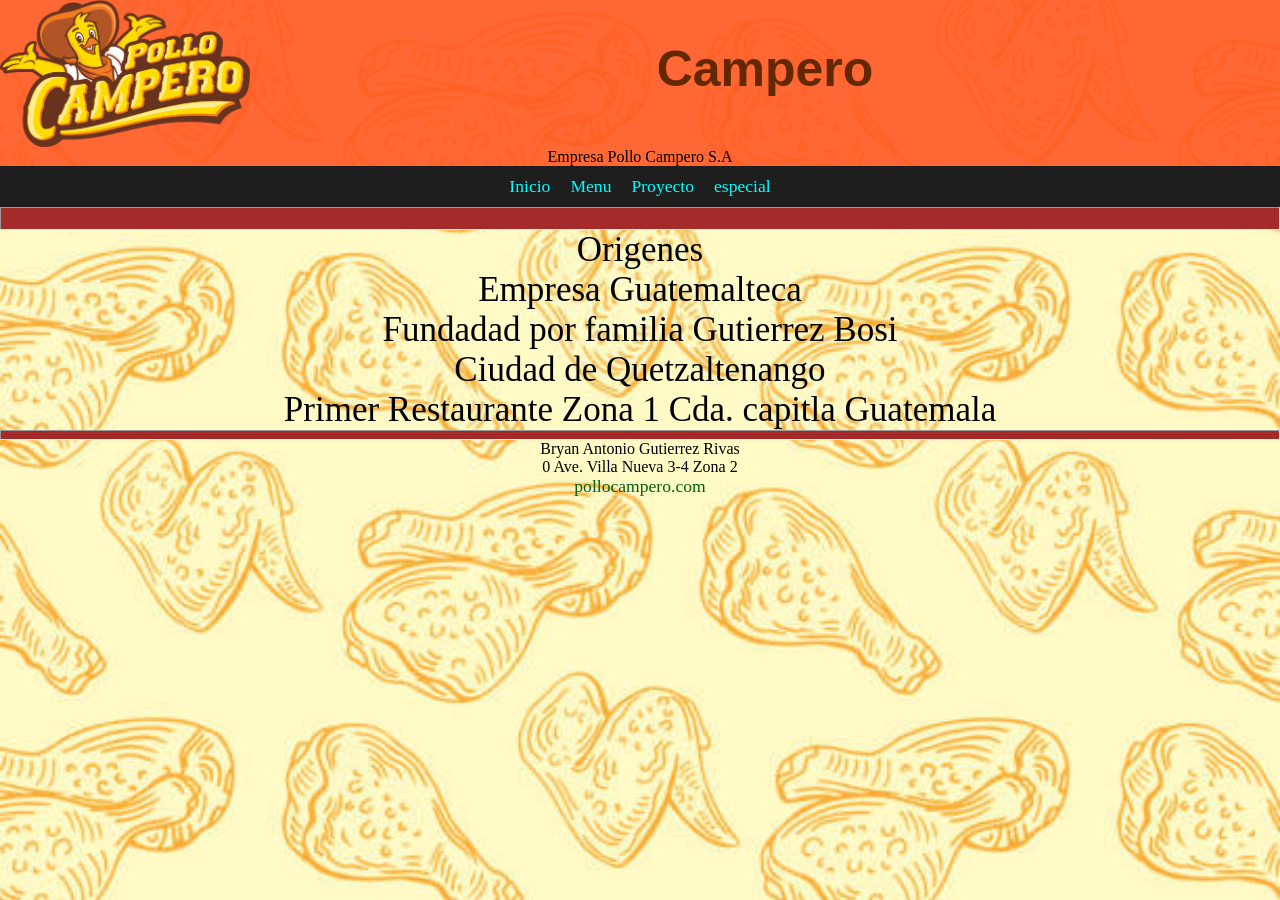
<file: index.html>
<!DOCTYPE html>
<html lang="en">
<head>
    <meta charset="UTF-8">
    <meta name="viewport" content="width=device-width, initial-scale=1.0">
  
    <link rel="stylesheet" href="css/style.css">
    <title>Document</title>
</head>
<body>
    <header>
        <div class="cab">
        <img  class= "cam " src="img/pollo.png" > 
        <center>
       
        <h1>Campero</h1>
        <p>Empresa Pollo Campero S.A</p>
    </center>
</div>
        <div class="bar">
            <button onclick="abrir_cerrar_menu ()" class='boton_menu' id='x'></button>
        </div>
       
        <nav id="menu" class="desplegable">
            <ul>
    <li><a href="./index.html">Inicio</a></li>
    <li><a href="menu.html">Menu</a></li>
    <li><a href="proy.html">Proyecto</a></li>
    <li><a href="esp.html">especial</a></li>
            </ul>
        </nav>
    </header>
    <script src="java/main.js"> </script>
   <hr size="25">
<main><center>
    <div class="c1">
    Origenes<br>
    Empresa Guatemalteca<br>
    Fundadad por familia Gutierrez Bosi <br>
    Ciudad de Quetzaltenango <br>
    Primer Restaurante Zona 1 Cda. capitla Guatemala
</div>
</center></main>
<hr size="12">

<a id="ps"> </a>

<footer> 
    <center>
     Bryan Antonio Gutierrez Rivas<br>
     0 Ave. Villa Nueva 3-4 Zona 2<br>
    <a href="index.html">pollocampero.com</a> <br>
    </center> 
 </footer>
</body>
</html>
</file>
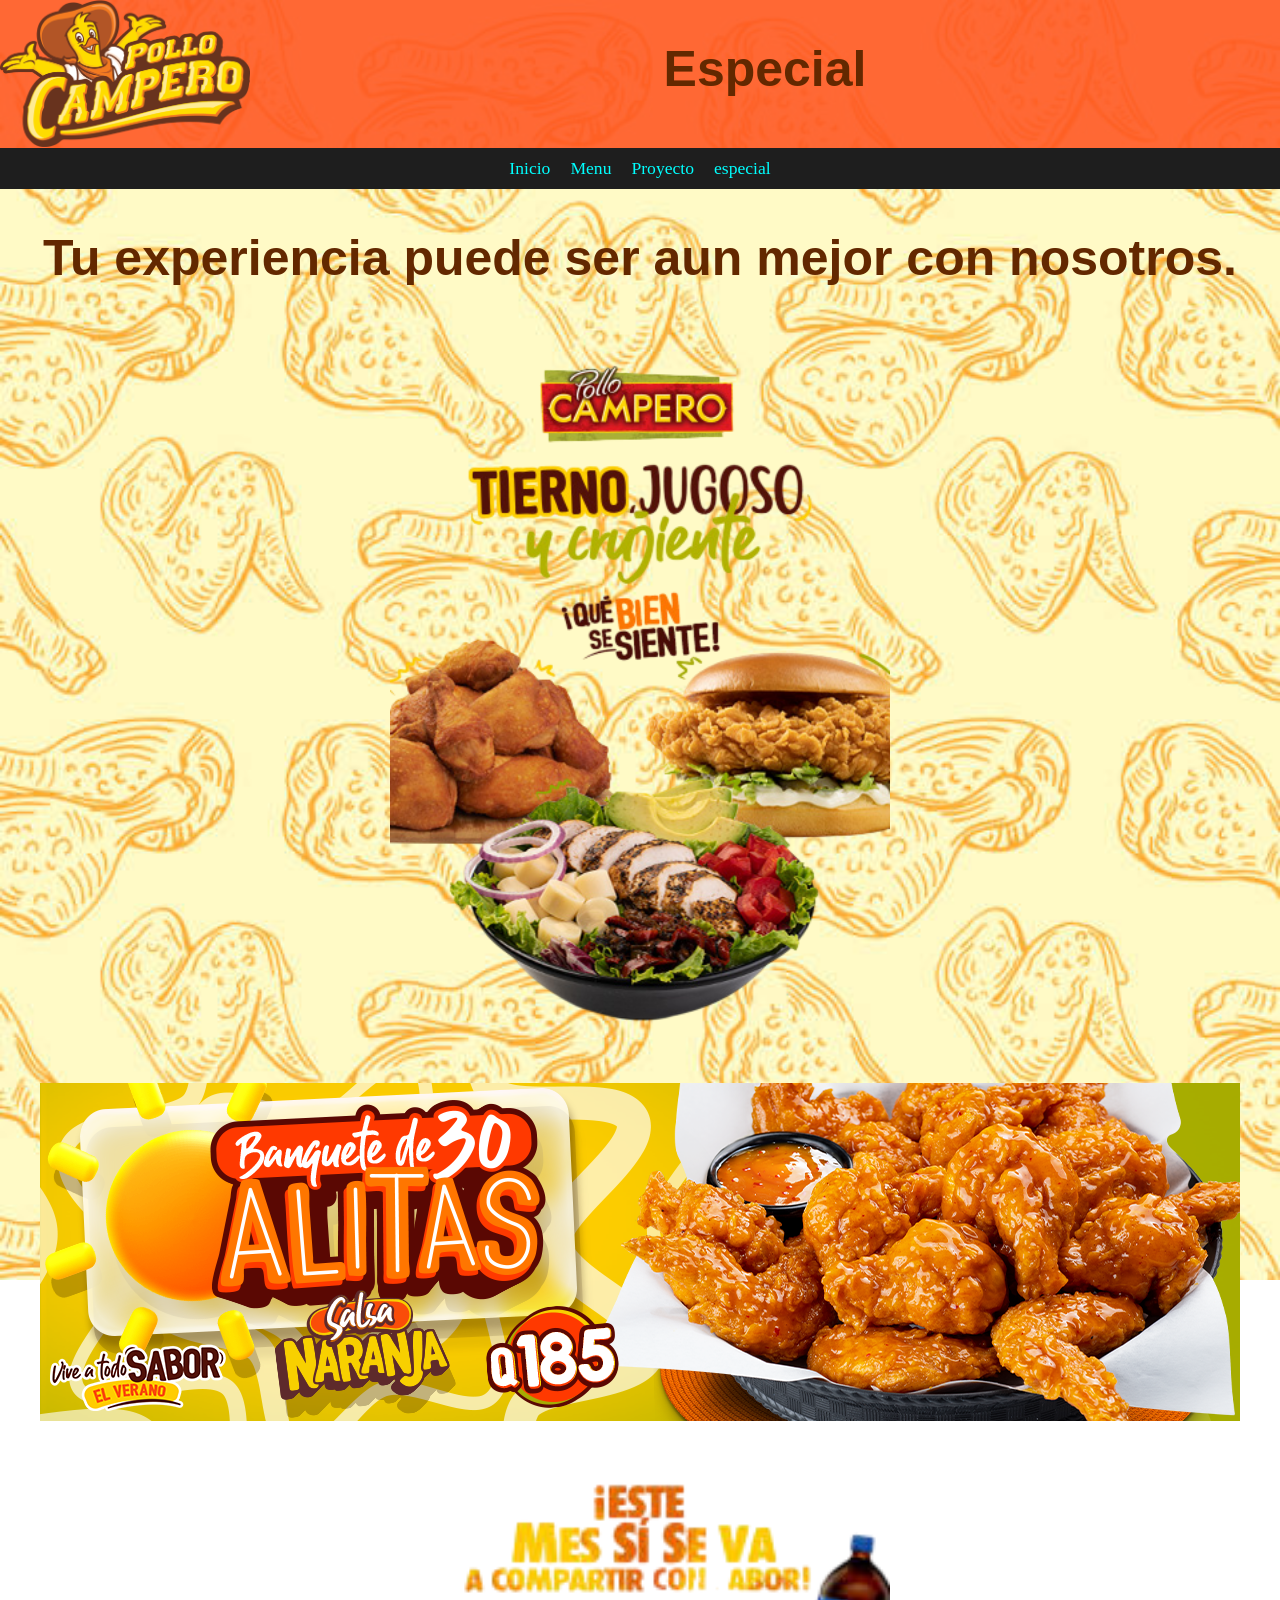
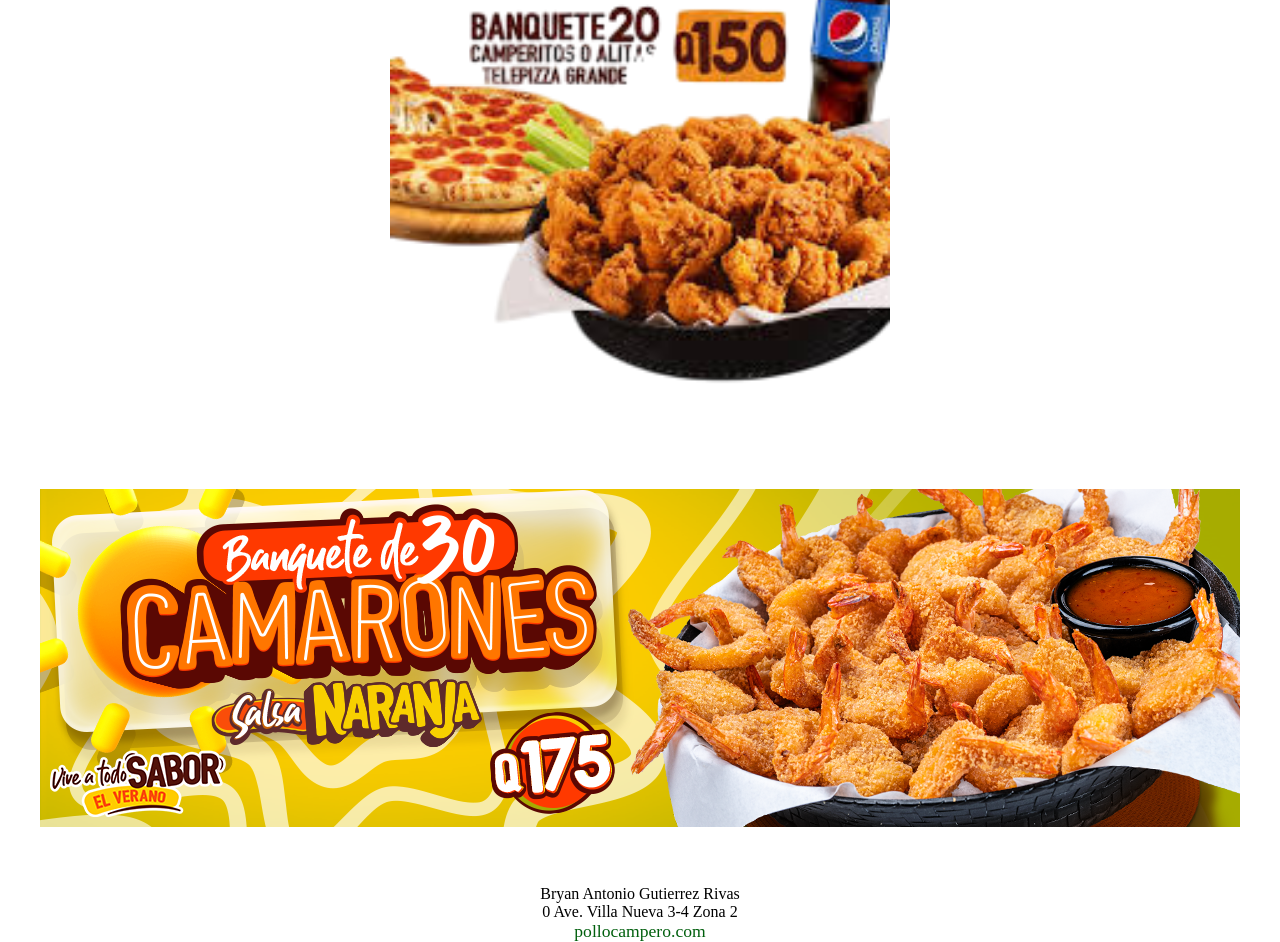
<file: esp.html>
<!DOCTYPE html>
<html lang="en">
<head>
    <meta charset="UTF-8">
    <meta name="viewport" content="width=device-width, initial-scale=1.0">
    <link rel="stylesheet" href="css/style.css">
    <title>Document</title>
</head>
<body>
    <header>
        <div class="cab">
        <img  class= "cam " src="img/pollo.png" > 
        <center>
       
        <h1>Especial</h1>
        </center>
        </div>
        <div class="bar">
            <button onclick="abrir_cerrar_menu ()" class='boton_menu' id='x'></button>
        </div>
       
        <nav id="menu" class="desplegable">
            <ul>
    <li><a href="index.html">Inicio</a></li>
    <li><a href="menu.html">Menu</a></li>
    <li><a href="proy.html">Proyecto</a></li>
    <li><a href="esp.html">especial</a></li>
            </ul>
        </nav>
    </header>
    <script src="java/main.js"> </script>  
    <div class="esp"><Center><H1>
        Tu experiencia puede ser aun mejor con nosotros.<br>
    </H1></Center>
    <div class="esp1">
        <div class="im2">
       
        <img  class="m2" src="img/esp-1.PNG" alt=""><br>
         <br>
    </div>
    <div class="im2">
       
        <img  class="m2-1" src="img/esp-2.png" alt=""><br>
         <br>
    </div>
    <div class="im2">
       
        <img  class="m2" src="img/esp-3.png" alt=""><br>
         <br>
    </div>
    <div class="im2">
       
        <img  class="m2-1" src="img/esp-4.png" alt=""><br>
         <br>
    </div>
    

</div>
<br>
<br>

<footer>
    <center>
     Bryan Antonio Gutierrez Rivas<br>
     0 Ave. Villa Nueva 3-4 Zona 2<br>
    <a href="index.html">pollocampero.com</a> <br>
    </center> 
 </footer>
</body>
</html>
</file>
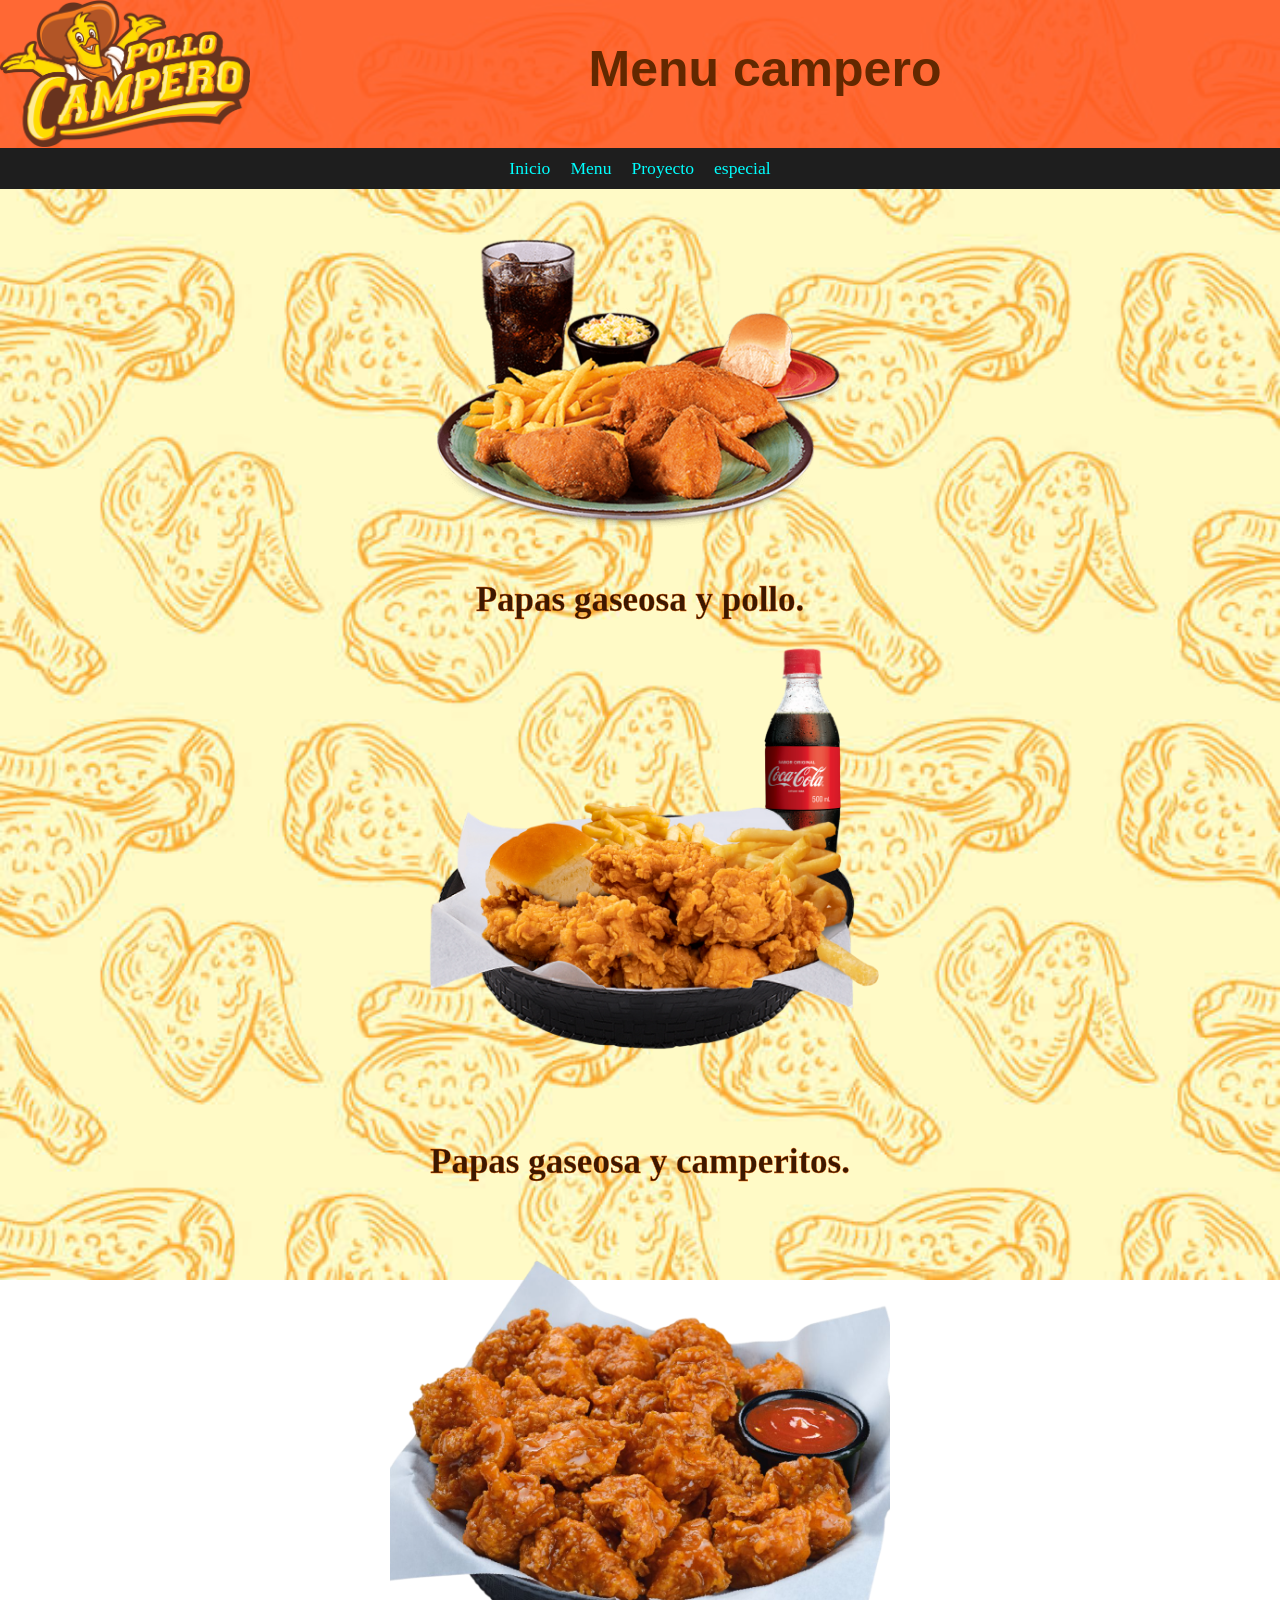
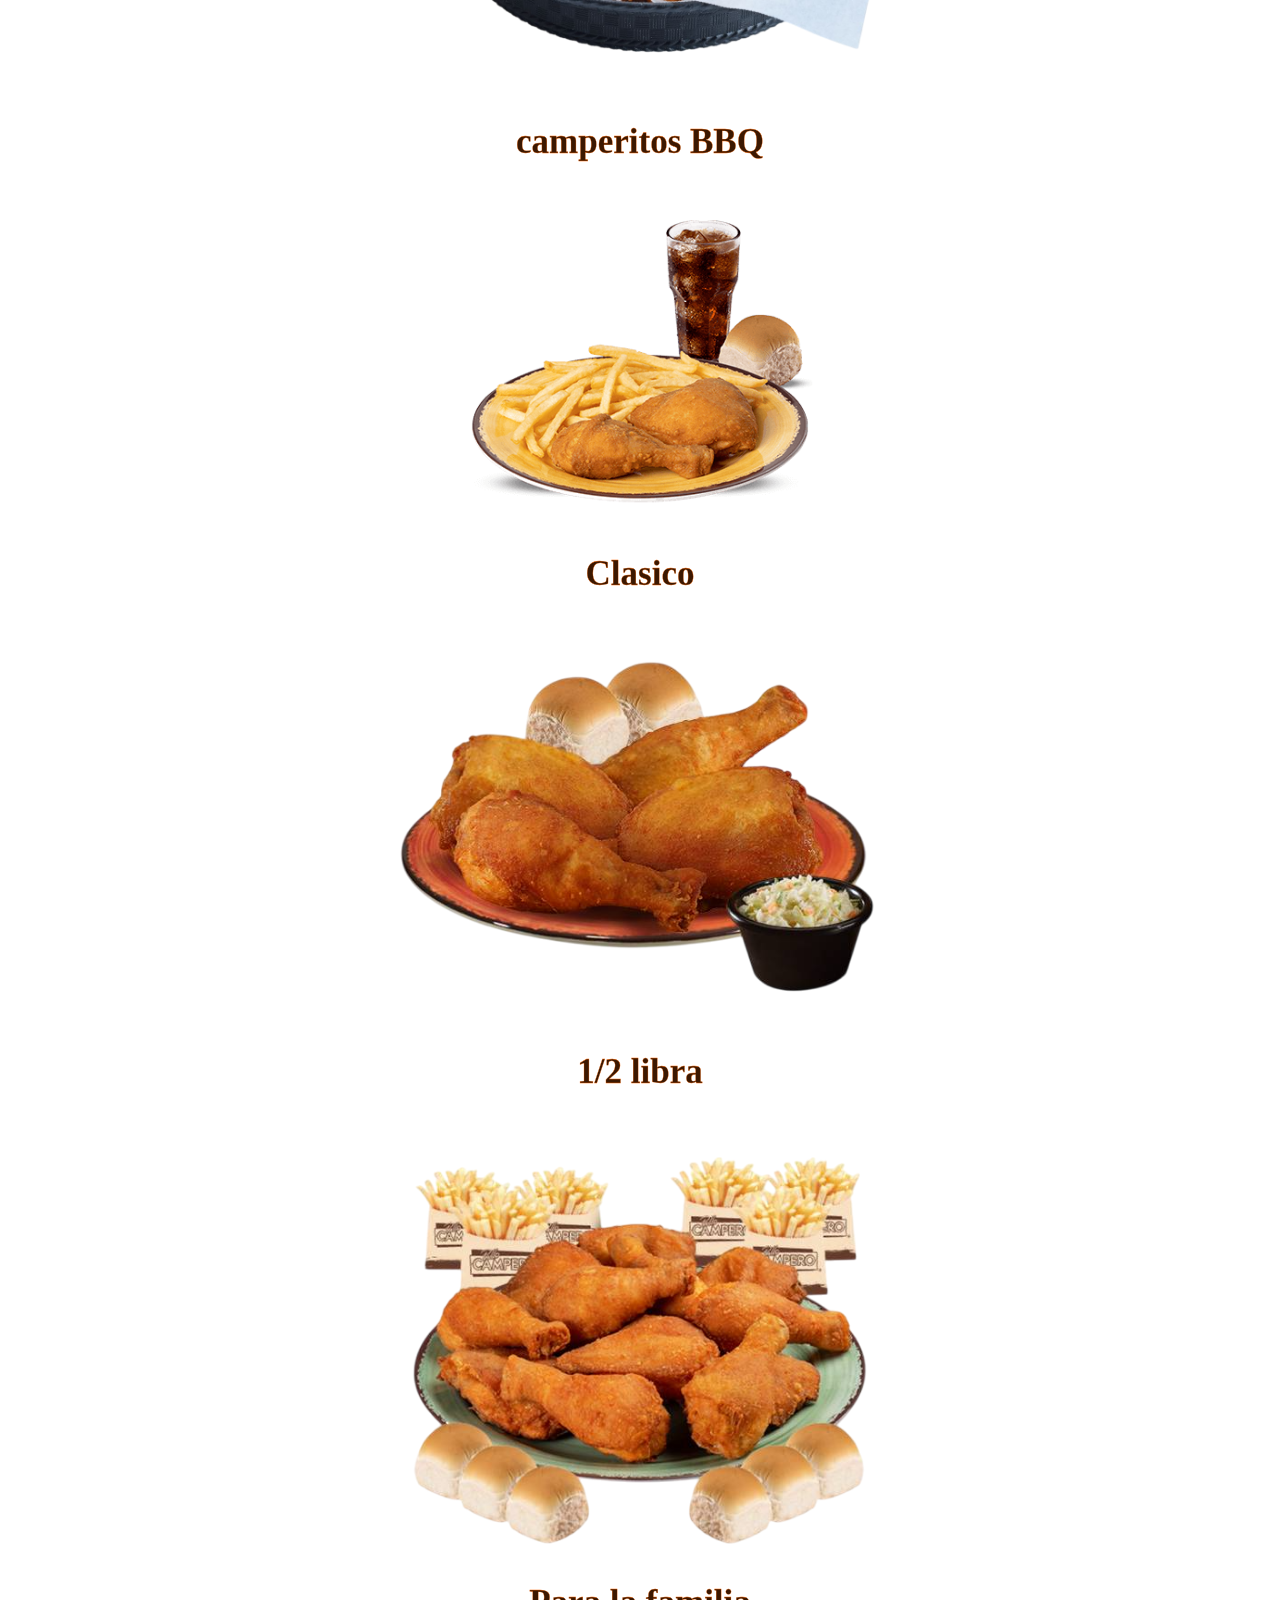
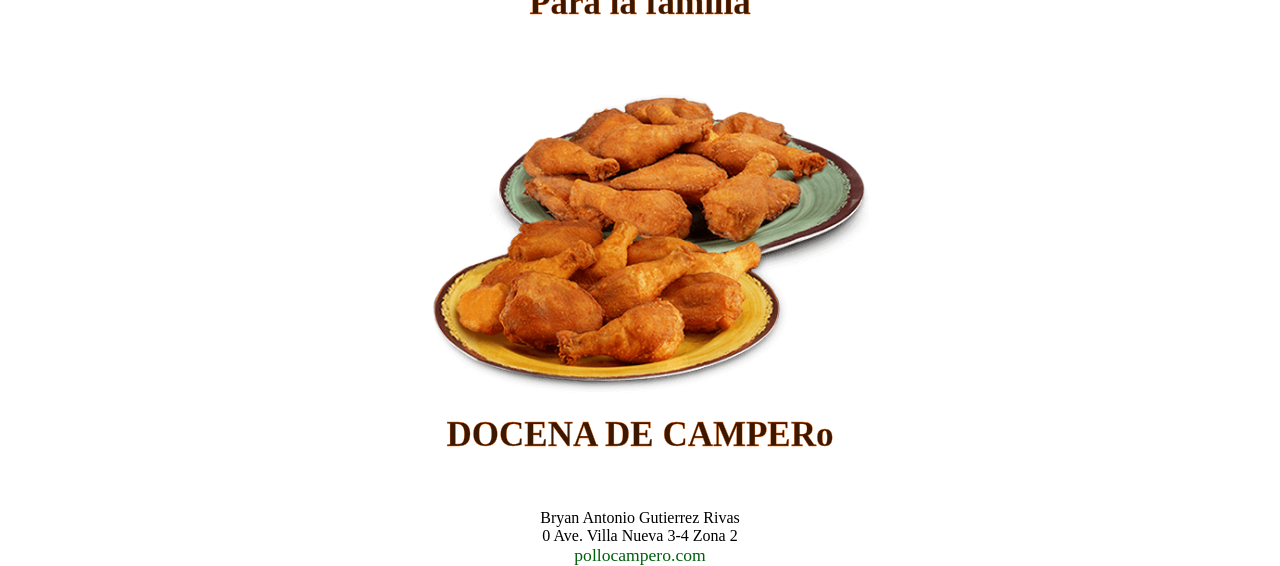
<file: menu.html>
<!DOCTYPE html>
<html lang="en">
<head>
    <meta charset="UTF-8">
    <meta name="viewport" content="width=device-width, initial-scale=1.0">
    <link rel="stylesheet" href="css/style.css">
    <title>Document</title>
</head>
<body>
    <header>
        <div class="cab">
        <img  class= "cam " src="img/pollo.png" > 
        <center>
       
        <h1>Menu campero</h1>
        </center>
        </div>
        <div class="bar">
            <button onclick="abrir_cerrar_menu ()" class='boton_menu' id='x'></button>
        </div>
       
        <nav id="menu" class="desplegable">
            <ul>
    <li><a href="index.html">Inicio</a></li>
    <li><a href="menu.html">Menu</a></li>
    <li><a href="proy.html">Proyecto</a></li>
    <li><a href="esp.html">especial</a></li>
            </ul>
        </nav>
    </header>
    <script src="java/main.js"> </script>
    <br>
    <br>

    <div class="me1">
        <div class="im1">
       
        <img  class="m1" src="img/com.png" alt=""><br>
         <br>
      <p>Papas gaseosa y pollo.</p>
    </div>
    <div class="im1">
        <img  class="m1"src="img/com-2.png" alt=""><br>
        <br>
        <p>Papas gaseosa y camperitos.</p>  
    </div>
        <br>
        <div class="im1">
        <img class="m1" src="img/com-3.png" alt=""><br>
        <br><p>camperitos BBQ</p><br>
        <br>
    </div>
    <div class="im1">        
        <img  class="m2" alt="proximamente" src="img/com-4.png"><br>
        <br><p>Clasico</p><br>
    </div>
    <br>
    <div class="im1">
    <img class="m1" src="img/com-5.png" alt=""><br>
    <br><p>1/2 libra</p><br>
    <br>
</div>
<div class="im1">
    <img class="m1" src="img/com-6.png" alt=""><br>
    <br><p>Para la familia</p><br>
    <br>
</div>
<div class="im1">
    <img class="m1" src="img/com-7.png" alt=""><br>
    <br><p>DOCENA DE CAMPERo</p><br>
    <br>
</div>
<div class="spe"></div>
<br>
<footer>
    <center>
     Bryan Antonio Gutierrez Rivas<br>
     0 Ave. Villa Nueva 3-4 Zona 2<br>
    <a href="index.html">pollocampero.com</a> <br>
    </center> 
 </footer>
</body>
</html>
</file>
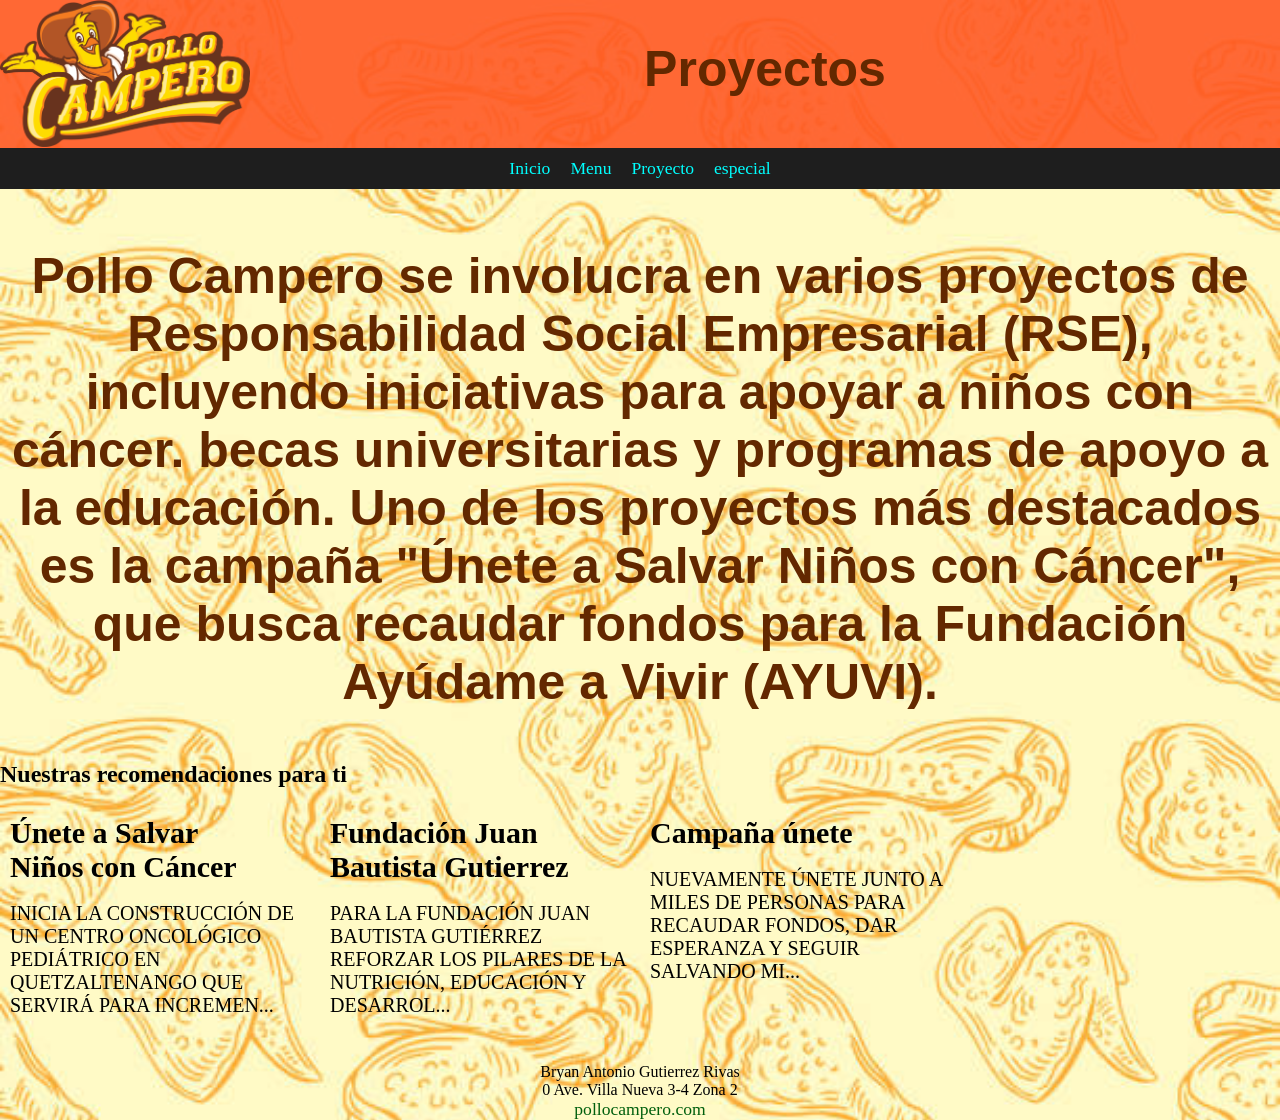
<file: proy.html>
<!DOCTYPE html>
<html lang="en">
<head>
    <meta charset="UTF-8">
    <meta name="viewport" content="width=device-width, initial-scale=1.0">
<link rel="stylesheet" href="css/style.css">
    <title>Document</title>
</head>
<body><header>
    <div class="cab">
    <img  class= "cam " src="img/pollo.png" > 
    <center>
   
    <h1>Proyectos</h1>
    </center>
    </div>
    <div class="bar">
        <button onclick="abrir_cerrar_menu ()" class='boton_menu' id='x'></button>
    </div>
   
    <nav id="menu" class="desplegable">
        <ul>
<li><a href="index.html">Inicio</a></li>
<li><a href="menu.html">Menu</a></li>
<li><a href="proy.html">Proyecto</a></li>
<li><a href="esp.html">especial</a></li>
        </ul>
    </nav>
</header>
<script src="java/main.js"> </script>
<br>
<div class="proy"><Center><H1>
    Pollo Campero se involucra en varios proyectos 
    de Responsabilidad Social Empresarial (RSE),
     incluyendo iniciativas para apoyar a niños con cáncer.
      becas universitarias y programas de apoyo a la educación.
       Uno de los proyectos más destacados es la campaña
     "Únete a Salvar Niños con Cáncer", que busca recaudar 
     fondos para la Fundación Ayúdame a Vivir (AYUVI).
    </H1></Center>
</div>
<h2>Nuestras recomendaciones para ti</h2>
<br>
<div class="par1">
    <br>
    <br>
    <div class="par">
        <h3>Únete a Salvar <br>Niños con Cáncer</h3>
        <br>
        <p class="txt">INICIA LA CONSTRUCCIÓN DE UN CENTRO ONCOLÓGICO PEDIÁTRICO EN QUETZALTENANGO QUE SERVIRÁ PARA INCREMEN...</p>
    </div>
    <br>
    <div class="par">
        <h3>Fundación Juan<br>Bautista Gutierrez</h3>
        <br>
        <p class="txt">Para la fundación Juan Bautista Gutiérrez reforzar los pilares de la nutrición, educación y desarrol...</p>
    </div>

<div class="par">
    <h3>Campaña únete</h3>
    <br>
    <p class="txt">Nuevamente ÚNETE junto a miles de personas para recaudar fondos, dar esperanza y seguir salvando mi...</p>
</div></div>
<br>
<br>
<footer>
   <center>
    Bryan Antonio Gutierrez Rivas<br>
    0 Ave. Villa Nueva 3-4 Zona 2<br>
   <a href="index.html">pollocampero.com</a> <br>
   </center> 
</footer>
</body>
</html>
</file>
<file: css/style.css>
.cam{ 
width: 250px;
height:auto;
float:left;


}

.cab{display:block;   background-color: #ff5622e2; padding:auto ;}
h1{
   display: block;
   padding-left:0;
   padding-top: 40px;
   padding-right: relative;
   font-family:'Gill Sans', 'Gill Sans MT', Calibri, 'Trebuchet MS', sans-serif;
   font-size: 50px;

   padding-bottom: 50px;
   color: rgb(99, 40, 0);
}

.par1{
    display: flex;
}
.par{
    
    justify-content: baseline ;
   padding: 10px;
    width: 20em;
}
.txt{
    font-size: 20px;
    text-transform: uppercase;
}
h3{ font-size: 30px;}

hr{ background-color: brown;}
.c1{
    font-size:  35px;
}
.me1{
    margin: auto;
    justify-content: center;
    display: block;
    text-align: center;
    
}
.me1 p{
    font-size: 35px;
    font-weight:bold;
    color: rgb(60, 24, 1);
    -webkit-text-stroke-color: rgb(255, 102, 0) ;
    -webkit-text-stroke-width: 0.3px;
}
.m1, .m2{width: 500px;
    height:auto;}
.esp1{
    text-align: center;
}


*{
    margin: 0;
     padding: 0;
     box-sizing: border-box;

}
body{
    background-image: url(../img/fond.jpg);
    background-repeat: no-repeat;
    background-attachment: fixed;
    background-size: cover;
    height: 100vh;
    
}
a{color: rgb(0, 95, 13);
    text-decoration: none;
    font-size: 1.1rem;}
.bar{
    display: none;
}
.desplegable{background: #1e1e1e; }
ul{display: flex;
flex-direction: row;
justify-content: center;
}
ul li { padding: 10px;
list-style:none;
}
ul li a{ color: cyan;
text-decoration: none;
font-size: 1.1rem;
}
nav ul li:hover{background: #ff5722;}
@media (max-width: 850px){
    .bar{background-color: #1e1e1e;
    display: block;
}
.desplegable{ 
  background: none;
    transform: translate(-100%);
transition: 0.5s;
font-size: 1.5rem;
width: 50%;
}
ul{
    display: flex;
    flex-direction: column;
    height: 100vh;
}
a{
    padding: 0;
}
a{
    font-size: 1.5rem;
    padding: 20px 0px 20px 20px;
    display: block;
    text-align: center;
}
.boton_menu{
   background-image: url(../img/menu1.jpg);
   background-color: #1e1e1e;
   background-repeat: no-repeat;
   height: 30px;
   width: 30px;
   background-size: 30px 30px;
   background-position: center; 
}
button{
    margin: 5px;
    border: none;
    margin: 10px 10px 10px 10px;
    
 
    
}
.abrir_menu{
    background: rgba(30, 30, 30, 0.6);
    backdrop-filter: blur(2px);
    transform: translate(0%);
    width: 50%;
    transition: 0.5s;
}
.colocar_x{
    background-image: url(../img/menu.jpg);
    background-color: #fc0000;
    background-repeat: no-repeat;
    height: 30px;
    width: 30px;
    background-size: 30px 30px;
    background-position: center;
}
}
@media (max-width:550px){
    .desplegable{
        width: 40%;
        height: 85vh;
        font-size: 1.6rem;
        position: absolute;
            
        }
     .me1 img{width: 70%; height: 55%;  }
     .me1 p{font-size: 20px;}
     .me1{  display: flex;
flex-wrap:wrap;
text-align: left;
flex-basis: 50%;

}
.im1{
  text-align: center;
    width: 50%;
}
.esp1{
    text-align: center;
    
}
.m2{
    width: 30vh;
}
.m2-1{
    width: 100%;
    height: 15vh;
}
h1{
    display: block;
    padding-left:0;
padding-top: 0%;
    padding-right: relative;
    font-family:'Gill Sans', 'Gill Sans MT', Calibri, 'Trebuchet MS', sans-serif;
    font-size: 40px;
 
    padding-bottom: 50px;
    color: rgb(99, 40, 0);
 }
 .cam{ 
    width: 150px;
    height:auto;
    float:left;
    
    
 }
.proy h1{
    justify-content: baseline;
    font-size: 20px;
}
.par1{
    display: flex;
}
.par{
    
    justify-content: baseline ;
   padding: 10px;
    width: 20em;
}
.txt{
    font-size: 10px;
    text-transform: uppercase;
}
.spe{
    width: 200px;
    height: 250;
}
h3{font-size: 15px;}
}
</file>
